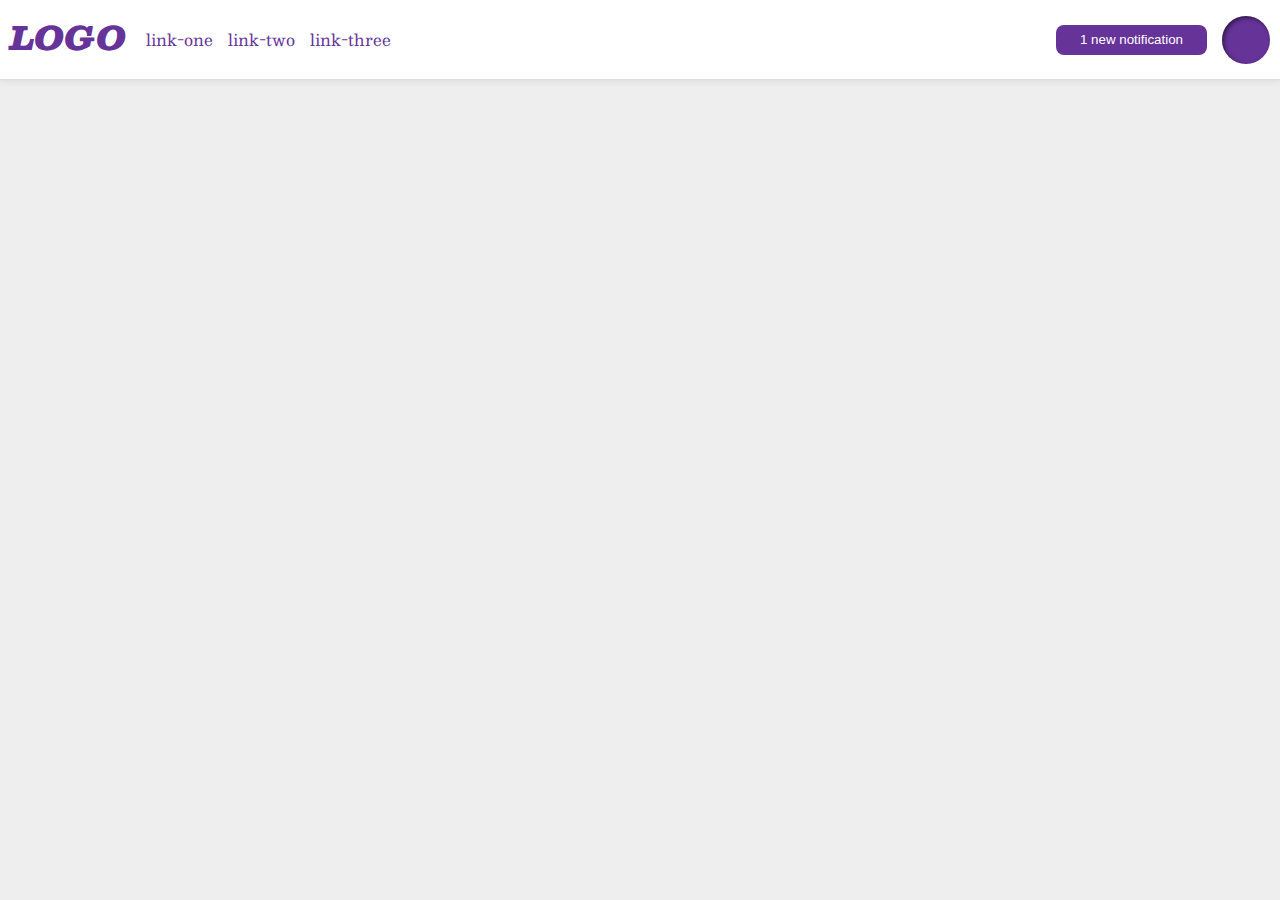
<file: flex/03-flex-header-2/index.html>
<!DOCTYPE html>
<html lang="en">

<head>
  <meta charset="UTF-8">
  <meta http-equiv="X-UA-Compatible" content="IE=edge">
  <meta name="viewport" content="width=device-width, initial-scale=1.0">
  <title>Flex Header 2</title>
  <link rel="stylesheet" href="style.css">
</head>

<body>
  <div class="header">
    <div class="left">
      <div class="logo">
        LOGO
      </div>
      <ul class="links">
        <li><a href="google.com">link-one</a></li>
        <li><a href="google.com">link-two</a></li>
        <li><a href="google.com">link-three</a></li>
      </ul>
    </div>
    <div class="right">
      <button class="notifications">
        1 new notification
      </button>
      <div class="profile-image"></div>
    </div>
  </div>
</body>

</html>
</file>
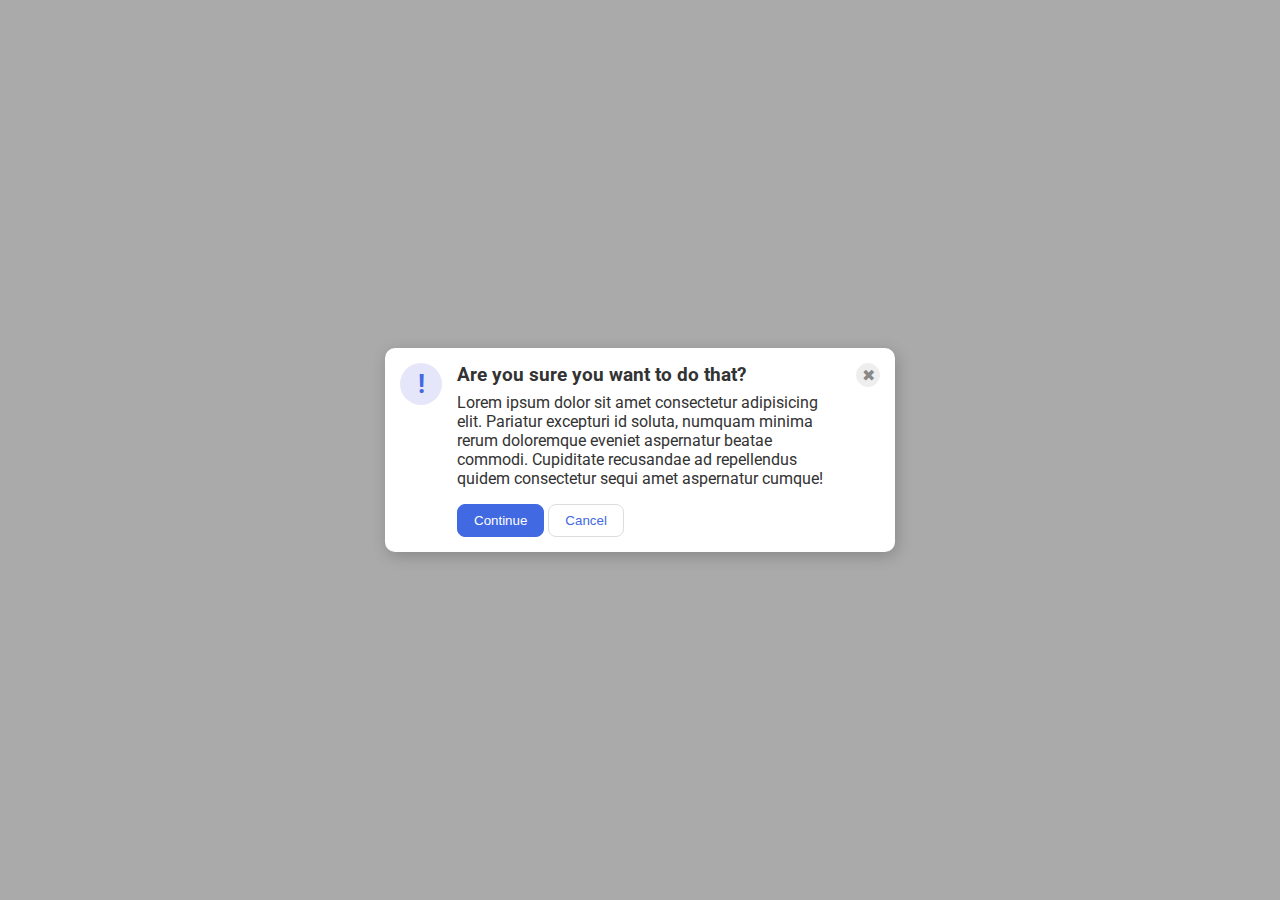
<file: flex/05-flex-modal/index.html>
<!DOCTYPE html>
<html lang="en">

<head>
  <meta charset="UTF-8">
  <meta http-equiv="X-UA-Compatible" content="IE=edge">
  <meta name="viewport" content="width=device-width, initial-scale=1.0">
  <link rel="stylesheet" href="style.css">
  <title>Modal</title>
</head>

<body>
  <div class="modal">
     <div class="container2">
      <div class="icon">!</div>
       
      <div class="container">
      <div class="header">Are you sure you want to do that?</div>
      
    
    <div class="text">Lorem ipsum dolor sit amet consectetur adipisicing elit. Pariatur excepturi id soluta, numquam
      minima rerum doloremque eveniet aspernatur beatae commodi. Cupiditate recusandae ad repellendus quidem consectetur
      sequi amet aspernatur cumque!</div>

      <div class="container3">
        <button class="continue">Continue</button>
        <button class="cancel">Cancel</button>
      </div>
      
    </div>
    <button class="close-button">✖</button>
    
  </div>
    
  
  </div>

  
</body>

</html>
</file>
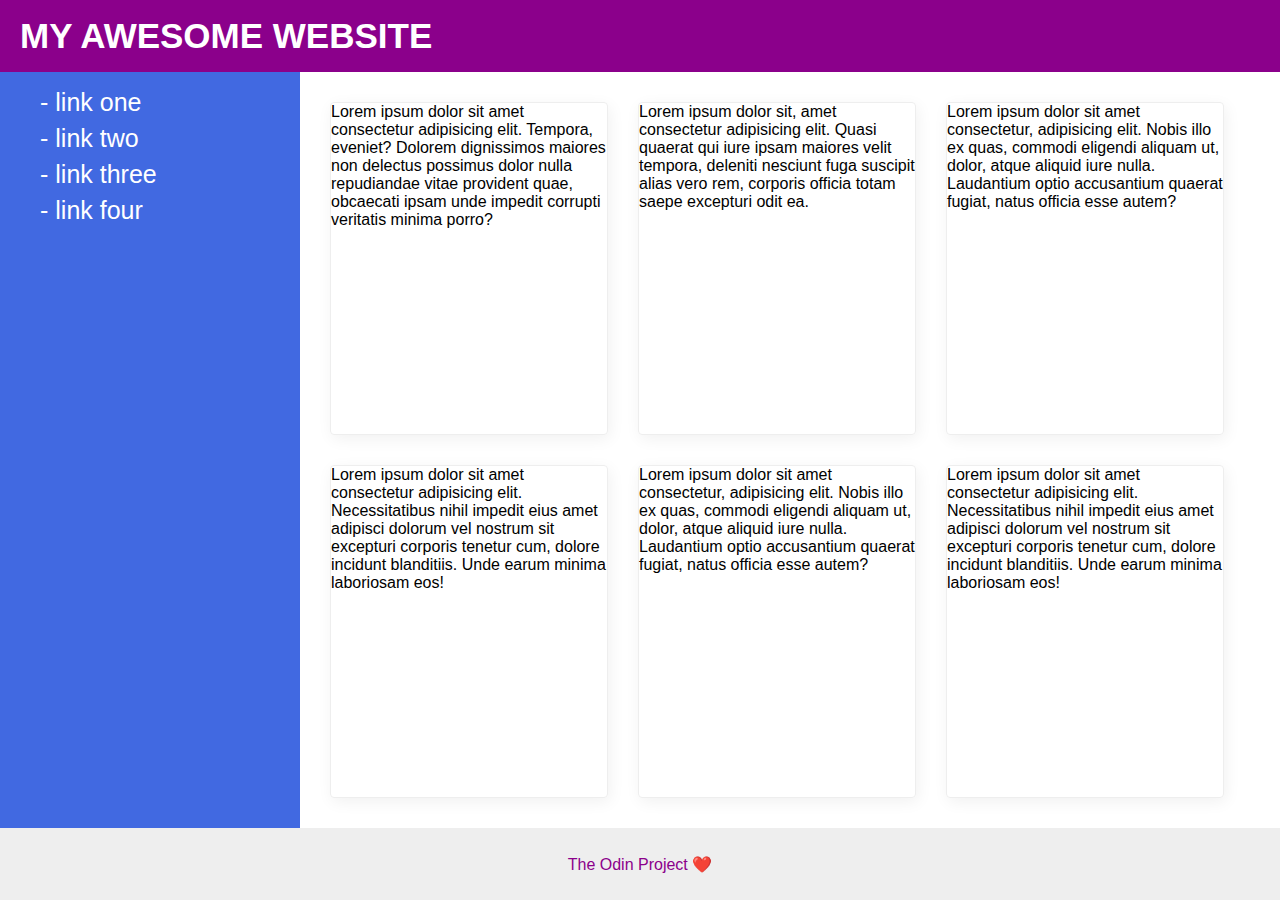
<file: flex/07-flex-layout-2/index.html>
<!DOCTYPE html>
<html lang="en">
  <head>
    <meta charset="UTF-8">
    <meta http-equiv="X-UA-Compatible" content="IE=edge">
    <meta name="viewport" content="width=device-width, initial-scale=1.0">
    <title>The Holy Grail</title>
    <link rel="stylesheet" href="style.css">
  </head>
  <body>
    <div class="header">
      MY AWESOME WEBSITE
    </div>
    <div class="container">
    <div class="sidebar">
      <ul>
        <li><a href="#">- link one</a></li>
        <li><a href="#">- link two</a></li>
        <li><a href="#">- link three</a></li>
        <li><a href="#">- link four</a></li>
      </ul>
    </div>
<div class="info_cards">
    <div class="card">Lorem ipsum dolor sit amet consectetur adipisicing elit. Tempora, eveniet? Dolorem dignissimos maiores non delectus possimus dolor nulla repudiandae vitae provident quae, obcaecati ipsam unde impedit corrupti veritatis minima porro?</div>
    <div class="card">Lorem ipsum dolor sit, amet consectetur adipisicing elit. Quasi quaerat qui iure ipsam maiores velit tempora, deleniti nesciunt fuga suscipit alias vero rem, corporis officia totam saepe excepturi odit ea.</div>
    <div class="card">Lorem ipsum dolor sit amet consectetur, adipisicing elit. Nobis illo ex quas, commodi eligendi aliquam ut, dolor, atque aliquid iure nulla. Laudantium optio accusantium quaerat fugiat, natus officia esse autem?</div>
    <div class="card">Lorem ipsum dolor sit amet consectetur adipisicing elit. Necessitatibus nihil impedit eius amet adipisci dolorum vel nostrum sit excepturi corporis tenetur cum, dolore incidunt blanditiis. Unde earum minima laboriosam eos!</div>
    <div class="card">Lorem ipsum dolor sit amet consectetur, adipisicing elit. Nobis illo ex quas, commodi eligendi aliquam ut, dolor, atque aliquid iure nulla. Laudantium optio accusantium quaerat fugiat, natus officia esse autem?</div>
    <div class="card">Lorem ipsum dolor sit amet consectetur adipisicing elit. Necessitatibus nihil impedit eius amet adipisci dolorum vel nostrum sit excepturi corporis tenetur cum, dolore incidunt blanditiis. Unde earum minima laboriosam eos!</div>
  </div>
  </div>

    <div class="footer">
      The Odin Project ❤️
    </div>
  </body>
</html>
</file>
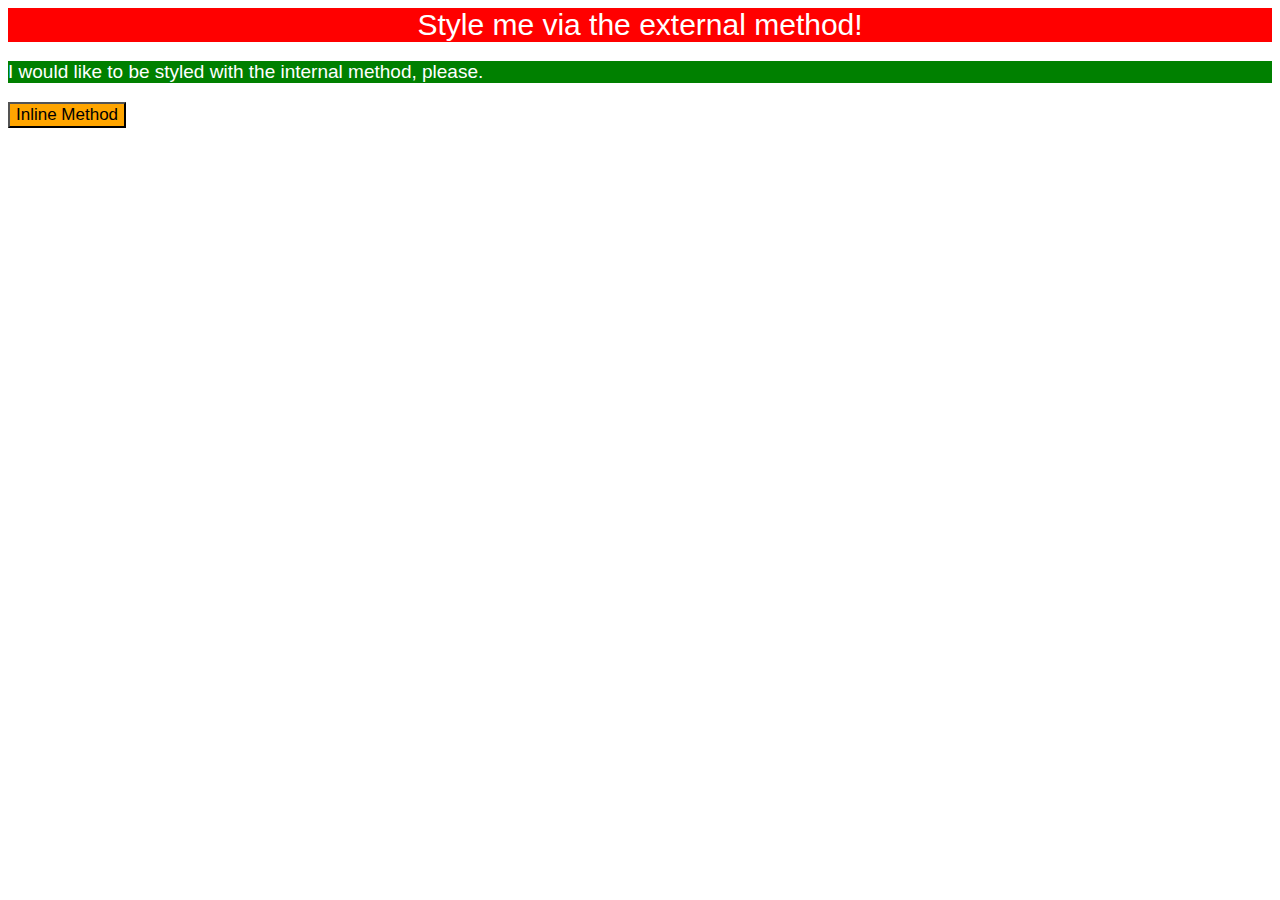
<file: foundations/01-css-methods/index.html>
<!DOCTYPE html>
<html lang="en">
  <head>
    <meta charset="UTF-8">
    <meta http-equiv="X-UA-Compatible" content="IE=edge">
    <meta name="viewport" content="width=device-width, initial-scale=1.0">
    <title>Methods for Adding CSS</title>
    <link rel="stylesheet" href="styles.css">
    <style>
      p {
        background-color: green;
        color: white;
        font-size: 19px;
        font-family: "Time New Roman", sans-serif;
      }
    </style>
  </head>
  <body>
    <div>Style me via the external method!</div>
    <p>I would like to be styled with the internal method, please.</p>
    <button style="background-color: orange; color: black; font-size: 17px;">Inline Method</button>
  </body>
</html>
</file>
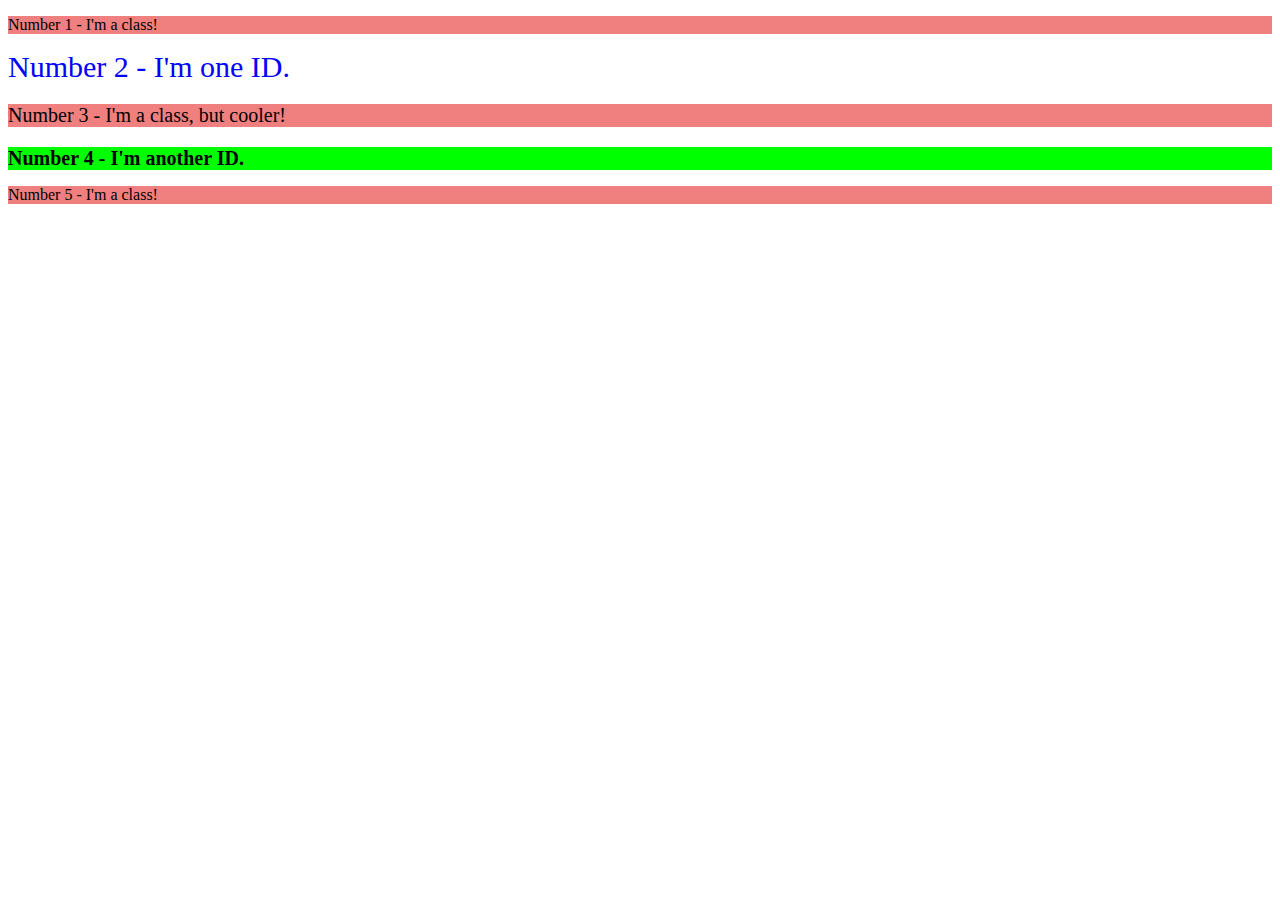
<file: foundations/02-class-id-selectors/index.html>
<!DOCTYPE html>
<html lang="en">
  <head>
    <meta charset="UTF-8">
    <meta http-equiv="X-UA-Compatible" content="IE=edge">
    <meta name="viewport" content="width=device-width, initial-scale=1.0">
    <title>Class and ID Selectors</title>
    <link rel="stylesheet" href="style.css">
  </head>
  <body>
    <p class="paragraphs">Number 1 - I'm a class!</p>
    <div id="N2">Number 2 - I'm one ID.</div>
    <p class="paragraphs N3">Number 3 - I'm a class, but cooler!</p>
    <div id="N4">Number 4 - I'm another ID.</div>
    <p class="paragraphs">Number 5 - I'm a class!</p>
  </body>
</html>
</file>
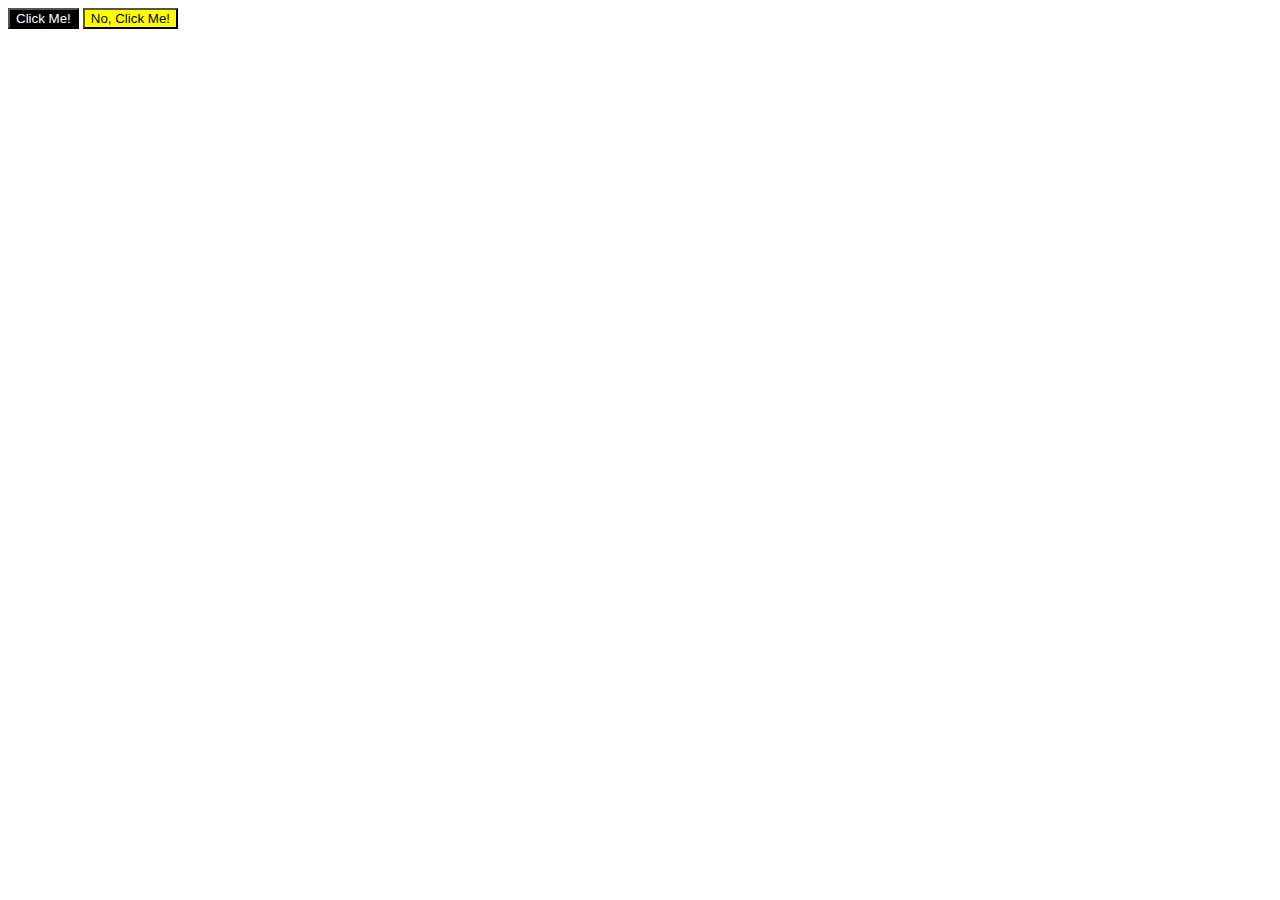
<file: foundations/03-grouping-selectors/index.html>
<!DOCTYPE html>
<html lang="en">
  <head>
    <meta charset="UTF-8">
    <meta http-equiv="X-UA-Compatible" content="IE=edge">
    <meta name="viewport" content="width=device-width, initial-scale=1.0">
    <title>Grouping Selectors</title>
    <link rel="stylesheet" href="style.css">
  </head>
  <body>
    <button class="Black">Click Me!</button>
    <button class="Yellow">No, Click Me!</button>
  </body>
</html>
</file>
<file: flex/03-flex-header-2/style.css>
/* this is some magical font-importing.  
you'll learn about it later. */
@import url('https://fonts.googleapis.com/css2?family=Besley:ital,wght@0,400;1,900&display=swap');

body {
  margin: 0;
  background: #eee;
  font-family: Besley, serif;
}

.header {
  background: white;
  border-bottom: 1px solid #ddd;
  box-shadow: 0 0 8px rgba(0,0,0,.1);
  display: flex;
  justify-content: space-between;    
  padding: 10px;
}

.profile-image {
  background: rebeccapurple;
  box-shadow: inset 2px 2px 4px rgba(0,0,0,.5);
  border-radius: 50%;
  width: 48px;
  height: 48px;
}

.logo {
  color: rebeccapurple;
  font-size: 32px;
  font-weight: 900;
  font-style: italic;
}

button {
  border: none;
  border-radius: 8px;
  background: rebeccapurple;
  color: white;
  padding: 8px 24px;
  height: 30px;
  display: flex;
  align-items: center;  
}

a {
  /* this removes the line under our links */
  text-decoration: none;
  color: rebeccapurple;
}

ul {
  list-style-type: none;
  display: flex;
  gap: 15px;
  padding-left: 20px;
  align-items: center;
}

.left,
.right{
  display: flex;
}

.right{
  align-items: center;
  
  gap: 15px;
}
</file>
<file: flex/05-flex-modal/style.css>
@import url('https://fonts.googleapis.com/css2?family=Roboto:wght@400;700&display=swap');

html, body {
  height: 100%;
}

body {
  font-family: Roboto, sans-serif;
  margin: 0;
  background: #aaa;
  color: #333;
  /* I'll give you this one for free lol */
  display: flex;
  align-items: center;
  justify-content: center;
}

.modal {
  background: white;
  width: 480px;
  border-radius: 10px;
  box-shadow: 2px 4px 16px rgba(0,0,0,.2);
  padding: 15px;
}

.container{
  display: flex;
  flex-direction: column;
  

}
.icon {
  color: royalblue;
  font-size: 26px;
  font-weight: 700;
  background: lavender;
  width: 42px;
  height: 42px;
  border-radius: 50%;
  display: flex;
  align-items: center;
  justify-content: center;
  margin: 0px;
  border: 1px;
  flex-shrink: 0;
}

.close-button {
  background: #eee;
  border-radius: 50%;
  color: #888;
  font-weight: 400;
  font-size: 16px;
  height: 24px;
  width: 24px;
  display: flex;
  align-items: center;
  justify-content: center;
  border: 1px solid #eee;
  padding: 0;
  flex-shrink: 0;
}

button {
  cursor: pointer;
  padding: 8px 16px;
  border-radius: 8px;
}

button.continue {
  background: royalblue;
  border: 1px solid royalblue;
  color: white;
}

button.cancel {
  background: white;
  border: 1px solid #ddd;
  color: royalblue;
}

.header{
  height: 30px;
  font-size: 19px;
  font-weight: bold;
}

.container2{
  display: flex;
  justify-content: space-between;
  gap: 15px;
  
}

.container3{
  margin-top: 16px;
}
</file>
<file: flex/07-flex-layout-2/style.css>
body {
  font-family: -apple-system, BlinkMacSystemFont, 'Segoe UI', Roboto, Oxygen, Ubuntu, Cantarell, 'Open Sans', 'Helvetica Neue', sans-serif;
  margin: 0;
  min-height: 100vh;
  display: flex;
  flex-direction: column;
  justify-content: space-between;
}

.header {
  height: 72px;
  background: darkmagenta;
  color: white;
  display: flex;
  align-items: center;
  padding-left: 20px;
  font-size: 35px;
  font-weight: bold;
  
}

.footer {
  height: 72px;
  background: #eee;
  color: darkmagenta;
  display: flex;
  align-items: center;
  justify-content: center;
  
}

.sidebar {
  width: 300px;
  background: royalblue;
  box-sizing: border-box;
  display: flex;
  flex-shrink: 0;
  gap: 6px;
}

.container{
  display: flex;
  justify-content: space-between;
  flex: 1;
  
}

.card {
  border: 1px solid #eee;
  box-shadow: 2px 4px 16px rgba(0,0,0,.06);
  border-radius: 4px;
  width: 30%;
}

.info_cards{
  display: flex;
  flex-wrap: wrap;
  padding: 30px;
  gap: 30px;
  
}

li{
  list-style-type: none;
}

ul{
  display: flex;
  flex-direction: column;
  gap: 7px;
}

a{
  color: white;
  text-decoration: none;
  font-size: 25px
}
</file>
<file: foundations/01-css-methods/styles.css>
div {
    color: white;
    background-color: red;
    font-family: "Time New Roman", sans-serif;
    font-size: 30px;
    text-align: center;
    }
</file>
<file: foundations/02-class-id-selectors/style.css>
.paragraphs{
    background-color: lightcoral;
}

.N3{
    font-size: 20px;
}

#N2{
    font-size: 30px;
    color: blue;
}

#N4{
    font-size: 20px;
    background-color: lime;
    font-weight: bold;
}
</file>
<file: foundations/03-grouping-selectors/style.css>
.Black
.Yellow
{
    font-size: 28px;
    font-family: Helvetica, "Times New Roman", sans-serif;
}

.Black
{
    background-color: black;
    color: white;
}

.Yellow
{
    background-color: yellow;
    color: black;
}
</file>
